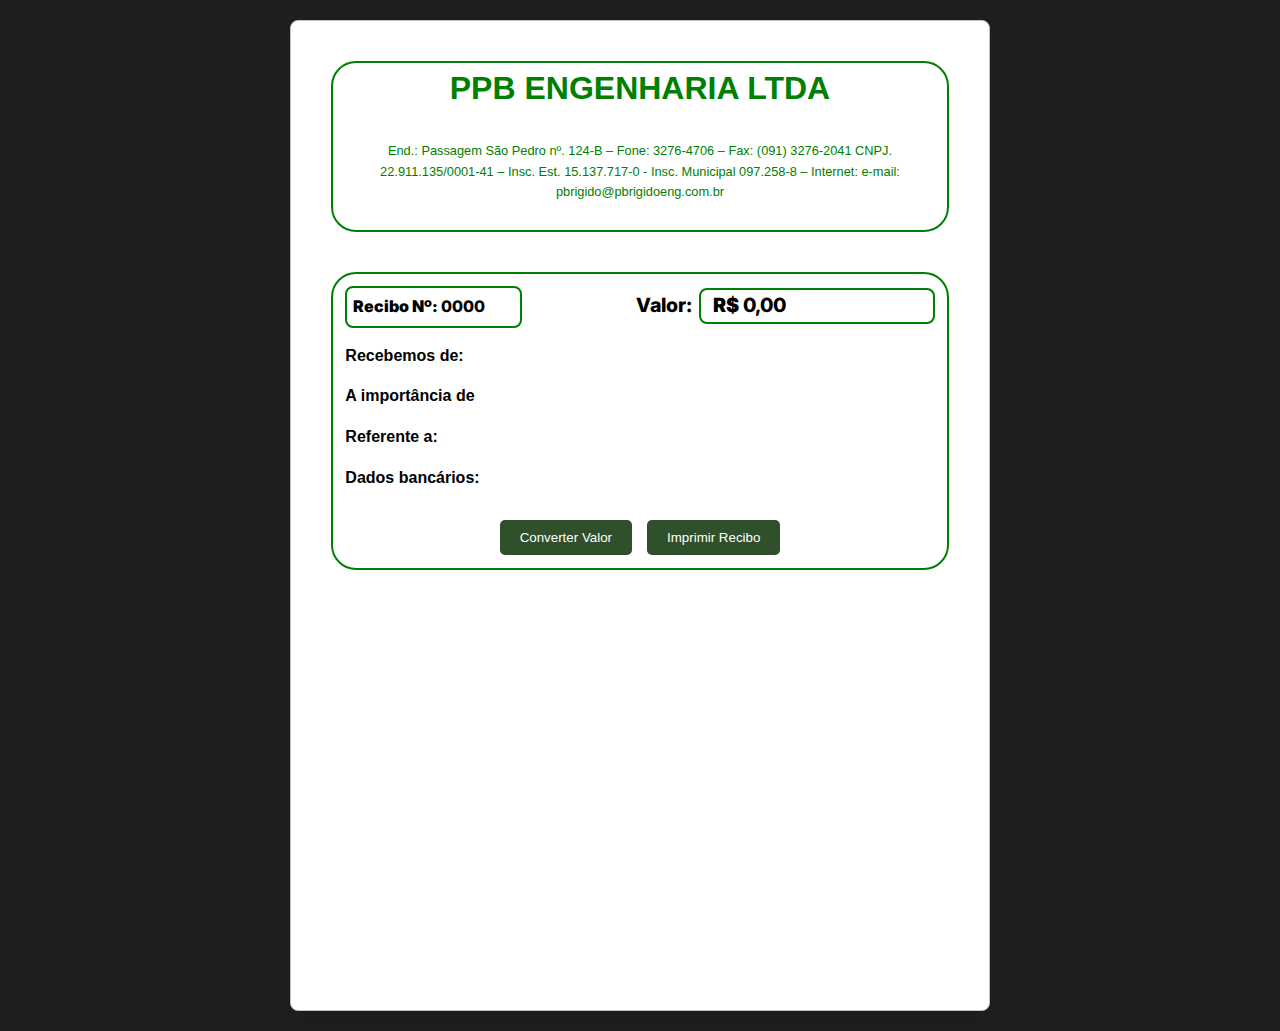
<file: recibo.html>
<!DOCTYPE html>
<html lang="pt-BR">
  <head>
    <meta charset="UTF-8" />
    <meta name="viewport" content="width=device-width, initial-scale=1.0" />
    <title>Recibo Profissional</title>
    <link rel="stylesheet" href="/recibo/styles.css" />
  </head>
  <body>
    <div class="receipt-container" id="receipt">
      <div class="receipt-header">
        <div class="top">
          <h1 contenteditable="true" class="editable-field">
            PPB ENGENHARIA LTDA
          </h1>
          <div
            contenteditable="true"
            class="editable-field"
            id="company-details"
          >
            End.: Passagem São Pedro nº. 124-B – Fone: 3276-4706 – Fax: (091)
            3276-2041 CNPJ. 22.911.135/0001-41 – Insc. Est. 15.137.717-0 - Insc.
            Municipal 097.258-8 – Internet: e-mail: pbrigido@pbrigidoeng.com.br
          </div>
        </div>
      </div>

      <div class="tudo">
        <div class="bottom">
          <div class="top2">
            <div
              contenteditable="true"
              class="editable-field"
              id="receipt-number"
            >
              <strong>Recibo Nº:</strong> 0000
            </div>

            <div class="value_text">Valor:</div>

            <div contenteditable="true" class="editable-field" id="value">
              <strong>R$</strong> 0,00
            </div>
          </div>

          <div class="receipt-details">
            <div contenteditable="true" class="editable-field" id="recipient">
              <strong>Recebemos de:</strong>
            </div>

            <div class="editable-field" id="value-words">
              <strong>A importância de</strong>
            </div>

            <div contenteditable="true" class="editable-field" id="description">
              <strong>Referente a:</strong>
            </div>

            <div
              contenteditable="true"
              class="editable-field"
              id="payment-details"
            >
              <strong>Dados bancários:</strong>
            </div>
          </div>
        </div>

        <div class="receipt-actions">
          <button class="btn" onclick="convertToWords()">
            Converter Valor
          </button>
          <button class="btn" onclick="printReceipt()">Imprimir Recibo</button>
        </div>
      </div>
    </div>

    <script src="/recibo/script.js"></script>
  </body>
</html>
</file>
<file: recibo/styles.css>
@import url("https://fonts.googleapis.com/css2?family=Inter:ital,opsz,wght@0,14..32,100..900;1,14..32,100..900&family=Playfair+Display:ital,wght@0,400..900;1,400..900&display=swap");

:root {
  --primary-color: rgb(48, 80, 44);
  --secondary-color: #34495e;
  --background-color: #1f1f1f;
  --text-color: green;
  --border-color: #bdc3c7;
}

* {
  margin: 0;
  padding: 0;
  box-sizing: border-box;
}

body {
  font-family: "Arial", sans-serif;
  background-color: var(--background-color);
  display: flex;
  justify-content: center;
  align-items: center;
  min-height: 100vh;
  padding: 20px;
  line-height: 1.6;
}

.receipt-container {
  width: 100%;
  max-width: 700px;
  background-color: white;
  box-shadow: 0 10px 25px rgba(0, 0, 0, 0.1);
  border-radius: 8px;
  padding: 40px;
  border: 1px solid var(--border-color);
}

.top {
  border: 2px solid green;
  border-radius: 25px;
  text-align: center;
  color: var(--text-color);
}

.top2 {
  font-family: "Inter", sans-serif;
  font-weight: 800;
  display: flex;
  justify-content: space-between;
  flex-flow: row;
  align-items: baseline;
}

.tudo {
  width: auto;
  padding: 2%;
  border: 2px solid green;
  border-radius: 25px;
  margin-bottom: 25rem;
}

.value_text {
  padding-left: 18%;
  font-size: 1.23rem;
}

#receipt-number {
  padding: 1%;
  width: 30%;
  border: 2px solid green;
  border-radius: 8px;
}

#value {
  gap: 5px;
  padding-left: 2%;
  width: 40%;
  border: 2px solid green;
  border-radius: 8px;
  font-size: 1.23rem;
}

#recipient{
  display: flex;
  align-items: center;
  justify-content: start;
  gap: 3rem;
}

#value-words{
  display: flex;
  align-items: center;
  justify-content: start;
  gap: 3rem;
}

.receipt-header {
  text-align: center;
  padding-bottom: 20px;
  margin-bottom: 20px;
}

#company-details {
  align-items: center;
  display: flex;
  text-align: center;
  font-size: 0.8rem;
  padding: 2%;
}

.editable-field {
  margin-bottom: 15px;
  border-radius: 4px;
  transition: all 0.3s ease;
}

.editable-field:hover {
  background-color: #f9f9f9;
  border-color: var(--primary-color);
}

.editable-field:focus {
  outline: 2px solid var(--primary-color);
  background-color: #f0f0f0;
}

.receipt-actions {
  display: flex;
  justify-content: center;
  gap: 15px;
  margin-top: 30px;
}

.btn {
  padding: 10px 20px;
  background-color: var(--primary-color);
  color: white;
  border: none;
  border-radius: 5px;
  cursor: pointer;
  transition: background-color 0.3s ease;
}

.btn:hover {
  background-color: var(--secondary-color);
}

.home {
  display: flex;
  justify-content: center;
  align-items: end;
  /* position: absolute; */
  margin-bottom: 44%;
}

.home a {
  text-decoration: none;
  background-color: #292b2c;
  width: 6rem;
  justify-content: center;
  display: flex;
  color: white;
  border-radius: 15px;
}

.home a:hover {
  color: #0fff50;
  transition: 0.5s;
  background: rgba(255, 255, 255, 0.1);
  transform: scale(1.05);
  box-shadow: 0 10px 20px rgba(0, 0, 0, 0.2);
}

@media print {
  body {
    background-color: white;
  }
  .receipt-container {
    box-shadow: none;
    border: none;
    padding: 0;
  }
  .receipt-actions {
    display: none;
  }
}



@media screen and (max-width: 600px) {
  .receipt-container {
    padding: 20px;
    margin: 0 10px;
  }
  .receipt-actions {
    flex-direction: column;
    align-items: center;
  }


}

@media screen and (max-width: 430px) {
  header {
    display: none;
  }
}
</file>
